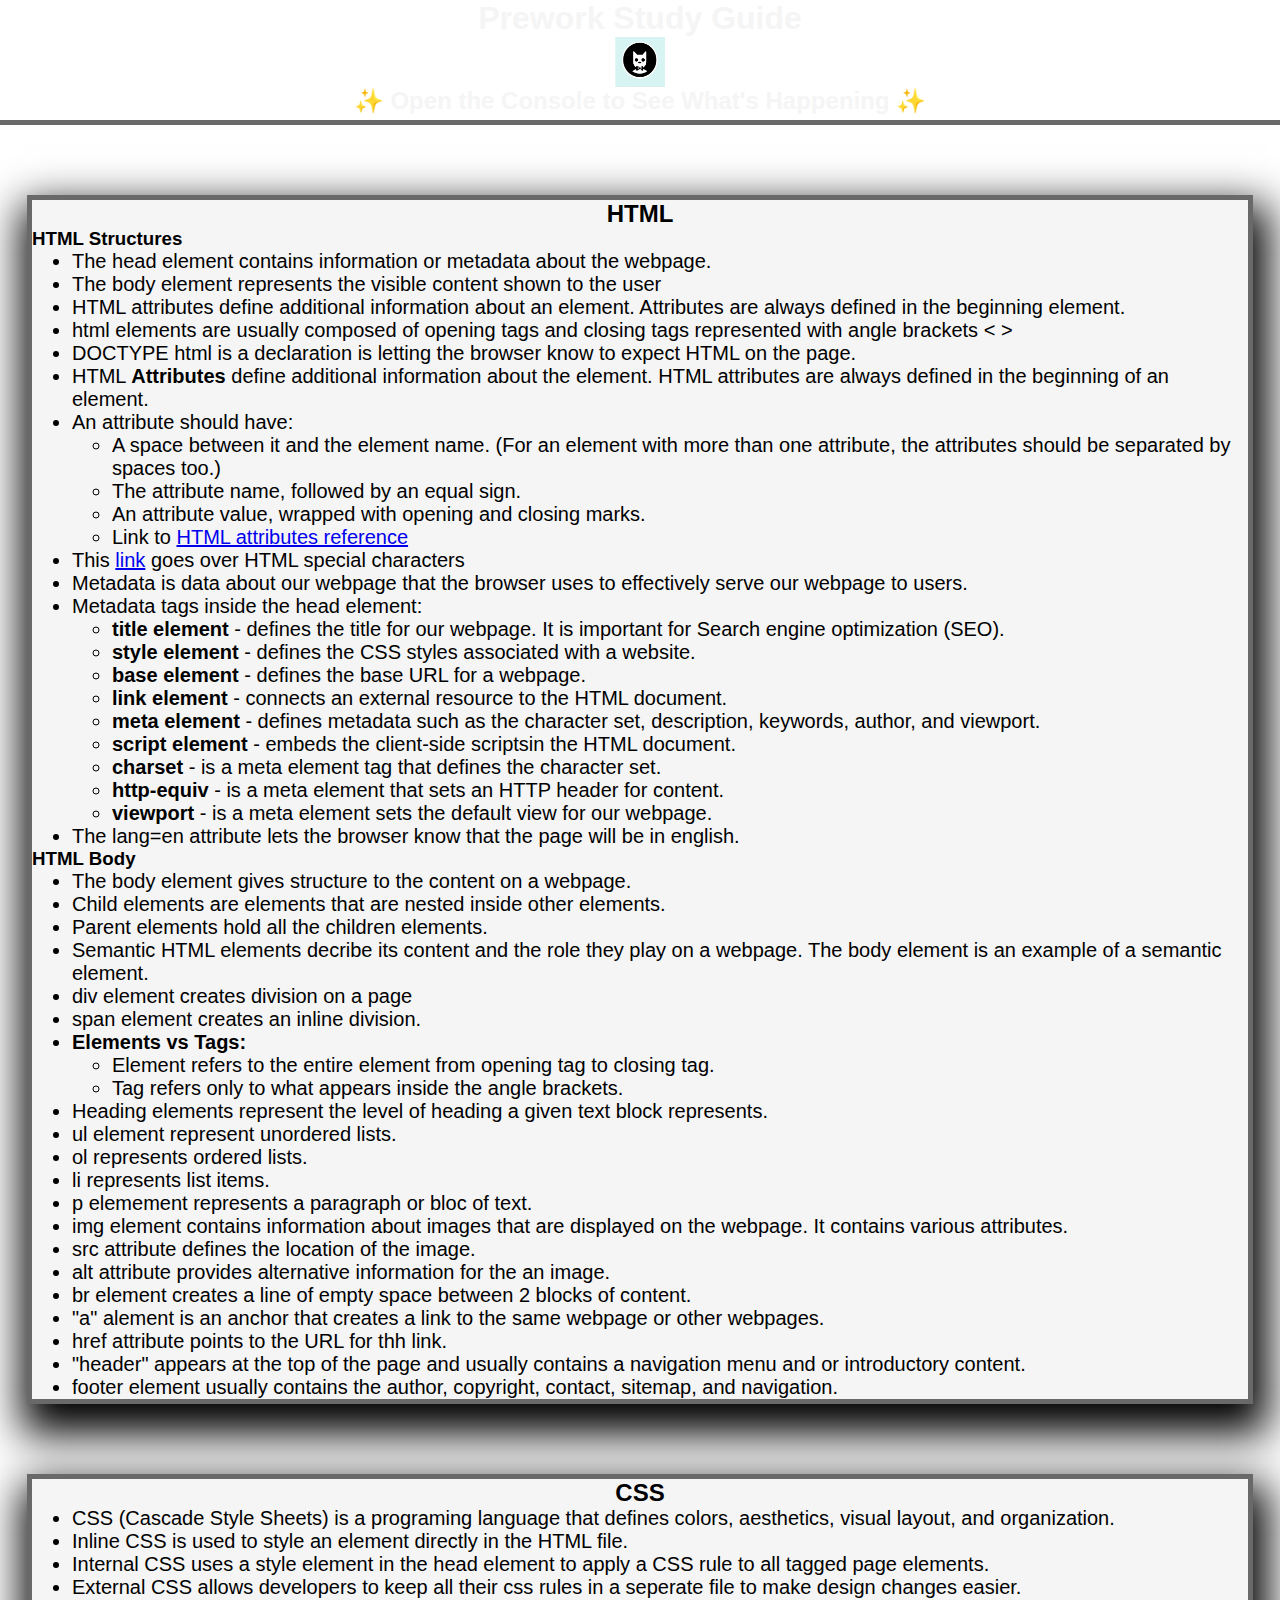
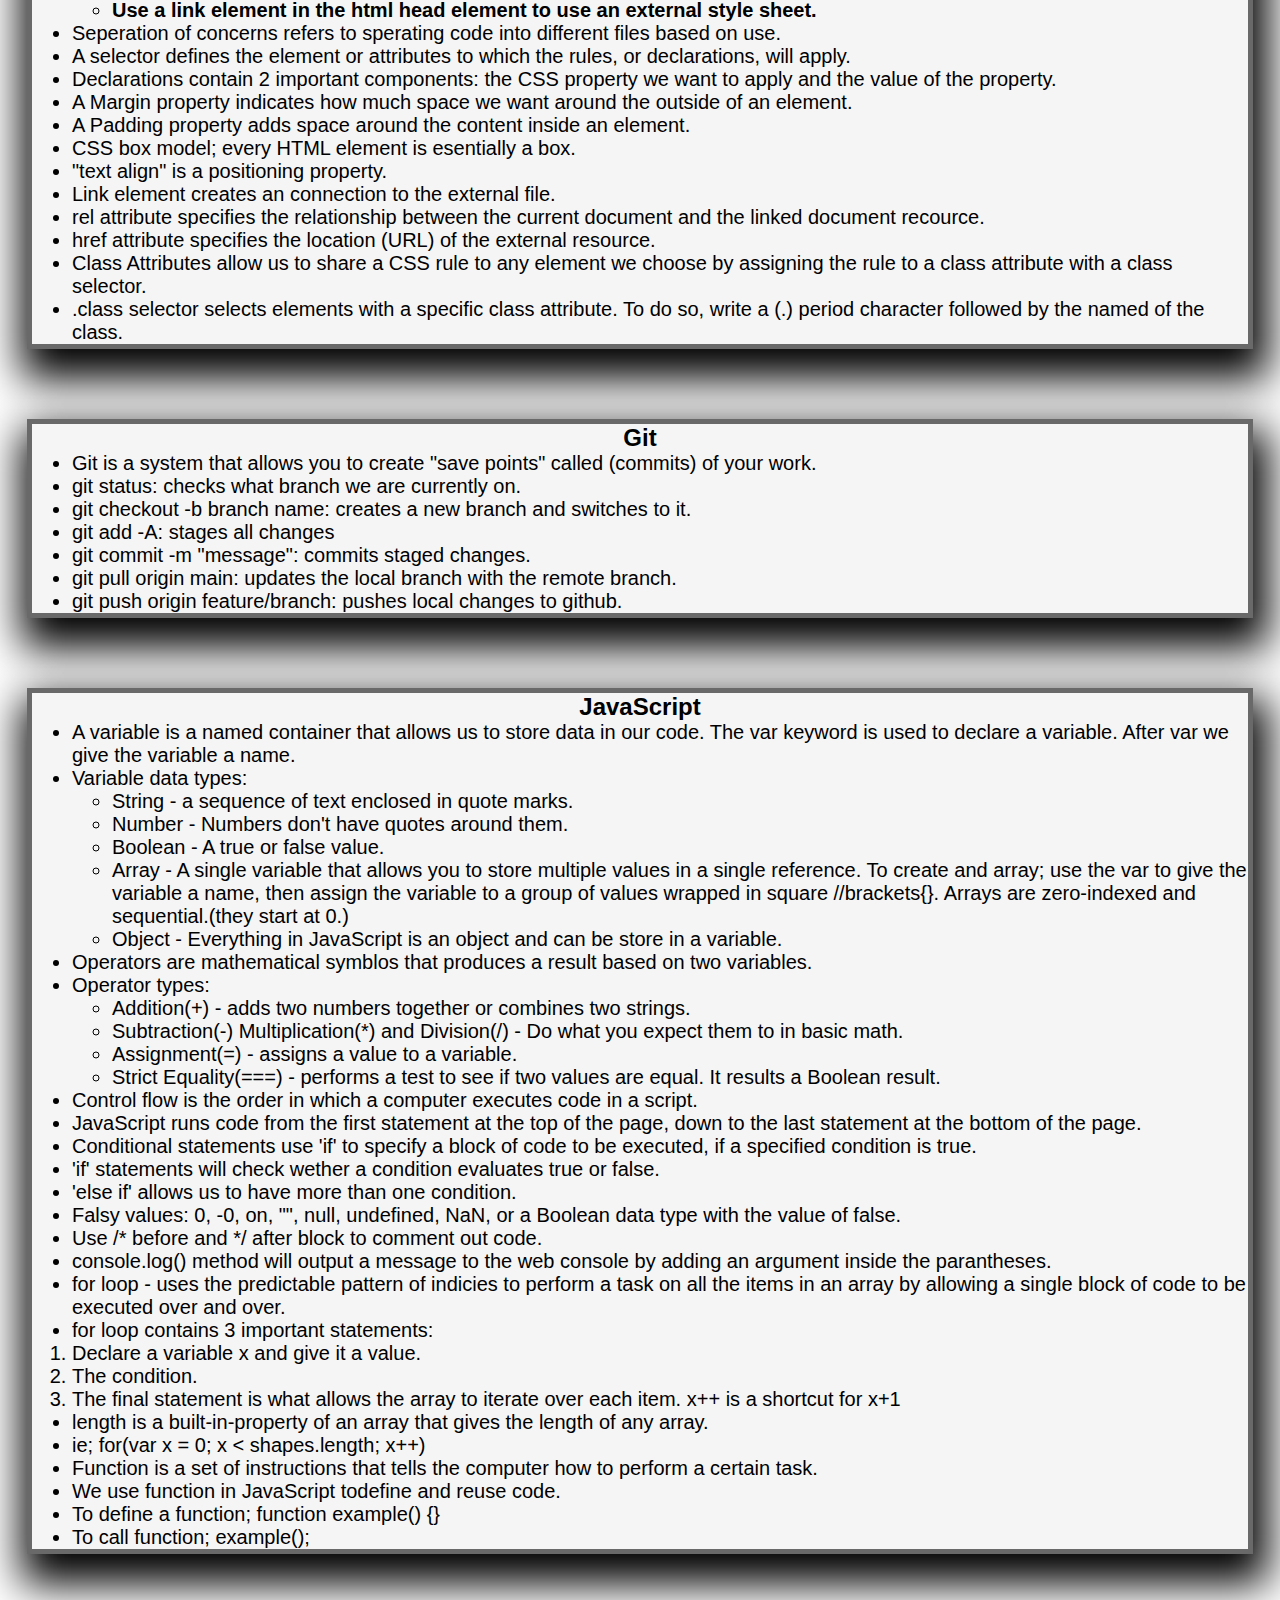
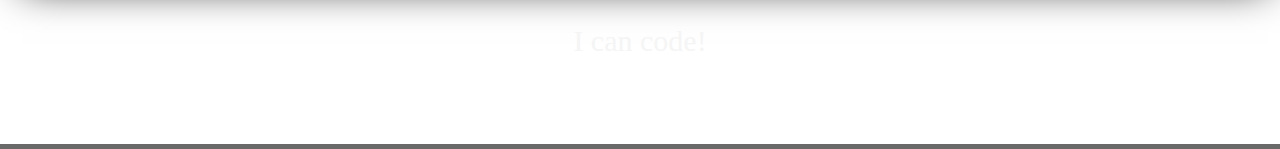
<file: index.html>
<!DOCTYPE html>
<html lang="en">
  <head>
    <meta charset="UTF-8" />
    <meta http-equiv="X-UA-Compatible" content="IE=edge" />
    <meta name="viewport" content="width=device-width, initial-scale=1.0" />
    <link rel="stylesheet" href="./assets/style.css">
    <title>Prework Study Guide</title>
  </head>
  <body>
    <header id="top">
      <h1>Prework Study Guide</h1>
      <img src="./assets/bowtie-cat.png" alt="Profile image of cat wearing a bow tie." />
      <h2>✨ Open the Console to See What's Happening ✨</h2>
      
    </header>
    <main>
        <section class="card" id="html-section">
        <h2>HTML</h2>
        <h3>HTML Structures</h3>
        <ul>
          <li>The head element contains information or metadata about the webpage.</li>
          <li>The body element represents the visible content shown to the user</li>
          <li>HTML attributes define additional information about an element. Attributes are always defined in the beginning element.</li>
          <li>html elements are usually composed of opening tags and closing tags represented with angle brackets &lt; &gt; </li>
          <li>DOCTYPE html is a declaration is letting the browser know to expect HTML on the page.</li>
          <li>HTML <strong>Attributes</strong> define additional information about the element. HTML attributes are always defined in the beginning of an element.</li>
          <li>An attribute should have: <ul>
            <li>A space between it and the element name. (For an element with more than one attribute, the attributes should be separated by spaces too.)</li>
            <li>The attribute name, followed by an equal sign.</li>
            <li>An attribute value, wrapped with opening and closing marks.</li>
            <li>Link to <a href="https://developer.mozilla.org/en-US/docs/Web/HTML/Attributes" title="HTML Attributes" target="_blank">HTML attributes reference</a>  </li>
          </ul></li>
          <li>This <a href="https://developer.mozilla.org/en-US/docs/Learn/HTML/Introduction_to_HTML/Getting_started#entity_references_including_special_characters_in_html" 
            title="special characters" target="_blank">link</a> goes over HTML special characters</li>
          <li>Metadata is data about our webpage that the browser uses to effectively serve our webpage to users.</li>
          <li>Metadata tags inside the head element: 
            <ul>
              <li><strong>title element</strong> - defines the title for our webpage. It is important for Search engine optimization (SEO).</li>
              <li><strong>style element</strong> - defines the CSS styles associated with a website.</li>
              <li><strong>base element</strong> - defines the base URL for a webpage.</li>
              <li><strong>link element</strong> - connects an external resource to the HTML document.</li>
              <li><strong>meta element</strong> - defines metadata such as the character set, description, keywords, author, and viewport.</li>
              <li><strong>script element</strong> - embeds the client-side scriptsin the HTML document.</li>
              <li><strong>charset</strong> - is a meta element tag that defines the character set.</li>
              <li><strong>http-equiv</strong> - is a meta element that sets an HTTP header for content.</li>
              <li><strong>viewport</strong> - is a meta element sets the default view for our webpage.</li>
            </ul>
          </li>
          <li>The lang=en attribute lets the browser know that the page will be in english.</li>
          
          
        </ul>
        <h3>HTML Body</h3>
        <ul>
          <li>The body element gives structure to the content on a webpage.</li>
          <li>Child elements are elements that are nested inside other elements.</li>
          <li>Parent elements hold all the children elements.</li>
          <li>Semantic HTML elements decribe its content and the role they play on a webpage. The body element is an example of a semantic element.</li>
          <li>div element creates division on a page</li>
          <li>span element creates an inline division.</li>
          <li><strong>Elements vs Tags:</strong>
          <ul>
            <li>Element refers to the entire element from opening tag to closing tag.</li>
            <li>Tag refers only to what appears inside the angle brackets.</li>
          </ul>
          </li>
          <li>Heading elements represent the level of heading a given text block represents.</li>
          <li>ul element represent unordered lists.</li>
          <li>ol represents ordered lists.</li>
          <li>li represents list items.</li>
          <li>p elemement represents a paragraph or bloc of text.</li>
          <li>img element contains information about images that are displayed on the webpage. It contains various attributes.</li>
          <li>src attribute defines the location of the image.</li>
          <li>alt attribute provides alternative information for the an image.</li>
          <li>br element creates a line of empty space between 2 blocks of content.</li>
          <li>"a" alement is an anchor that creates a link to the same webpage or other webpages. </li>
          <li>href attribute points to the URL for thh link.</li>
          <li>"header" appears at the top of the page and usually contains a navigation menu and or introductory content. </li>
          <li>footer element usually contains the author, copyright, contact, sitemap, and navigation.</li>


          
        </ul>
        </section>

        <section class="card" id="css-section">
          <h2>CSS</h2>
          <ul>
            <li>CSS (Cascade Style Sheets) is a programing language that defines colors, aesthetics, visual layout, and organization.</li>
            <li>Inline CSS is used to style an element directly in the HTML file.</li>
            <li>Internal CSS uses a style element in the head element to apply a CSS rule to all tagged page elements. </li>
            <li>External CSS allows developers to keep all their css rules in a seperate file to make design changes easier. 
              <ul>
                <li><strong>Use a link element in the html head element to use an external style sheet.</strong></li>
              </ul>
            </li>
            <li>Seperation of concerns refers to sperating code into different files based on use. </li>
            <li>A selector defines the element or attributes to which the rules, or declarations, will apply. </li>
            <li>Declarations contain 2 important components: the CSS property we want to apply and the value of the property. </li>
            <li>A Margin property indicates how much space we want around the outside of an element. </li>
            <li>A Padding property adds space around the content inside an element. </li>
            <li>CSS box model; every HTML element is esentially a box. </li>
            <li>"text align" is a positioning property.</li>
            <li>Link element creates an connection to the external file. </li>
            <li>rel attribute specifies the relationship between the current document and the linked document recource. </li>
            <li>href attribute specifies the location (URL) of the external resource. </li>
            <li>Class Attributes allow us to share a CSS rule to any element we choose by assigning the rule to a class attribute with a class selector.</li>
            <li>.class selector selects elements with a specific class attribute. To do so, write a (.) period character followed by the named of the class.</li>

          </ul>

        </section>

        <section class="card" id="git-section">
          <h2>Git</h2>
          <ul>
            <li>Git is a system that allows you to create "save points" called (commits) of your work.</li>
            <li>git status: checks what branch we are currently on.</li>
            <li>git checkout -b branch name: creates a new branch and switches to it. </li>
            <li>git add -A: stages all changes</li>
            <li>git commit -m "message": commits staged changes.</li>
            <li>git pull origin main: updates the local branch with the remote branch.</li>
            <li>git push origin feature/branch: pushes local changes to github.</li>

            </git>
          </ul>

        </section>

        <section class="card" id="javascript-section">
          <h2>JavaScript</h2>
          <ul>
            <li>A variable is a named container that allows us to store data in our code. The var keyword is used to declare a variable. After var we give the variable a name.</li>
            <li>Variable data types: <ul>
              <li>String - a sequence of text enclosed in quote marks.</li>
              <li>Number - Numbers don't have quotes around them.</li>
              <li>Boolean - A true or false value.</li>
              <li>Array - A single variable that allows you to store multiple values in a single reference. To create and array; use the var to give the variable a name, then assign the variable to a group of values wrapped in square //brackets{}. Arrays are zero-indexed and sequential.(they start at 0.) </li>
              <li>Object - Everything in JavaScript is an object and can be store in a variable.</li>
            </ul>
          </li>
          <li>Operators are mathematical symblos that produces a result based on two variables.</li>
          <li>Operator types: <ul>
            <li>Addition(+) - adds two numbers together or combines two strings.</li>
            <li>Subtraction(-) Multiplication(*) and Division(/) - Do what you expect them to in basic math.</li>
            <li>Assignment(=) - assigns a value to a variable.</li>
            <li>Strict Equality(===) - performs a test to see if two values are equal. It results a Boolean result.</li>
           </ul>
          </li>
          <li>Control flow is the order in which a computer executes code in a script.</li>
          <li>JavaScript runs code from the first statement at the top of the page, down to the last statement at the bottom of the page.</li>
          <li>Conditional statements use 'if' to specify a block of code to be executed, if a specified condition is true. </li>
          <li>'if' statements will check wether a condition evaluates true or false.</li>
          <li>'else if' allows us to have more than one condition.</li>
          <li>Falsy values: 0, -0, on, "", null, undefined, NaN, or a Boolean data type with the value of false.</li>
          <li>Use /* before and */ after block to comment out code. </li>
          <li>console.log() method will output a message to the web console by adding an argument inside the parantheses.</li>
          <li>for loop - uses the predictable pattern of indicies to perform a task on all the items in an array by allowing a single block of code to be executed over and over.</li>
          <li>for loop contains 3 important statements: <ol>
            <li>Declare a variable x and give it a value. </li>
            <li>The condition.</li>
            <li>The final statement is what allows the array to iterate over each item. x++ is a shortcut for x+1</li>
          </ol>
        </li>
        <li>length is a built-in-property of an array that gives the length of any array.</li>
          <li>ie; for(var x = 0; x < shapes.length; x++)</li>
          <li>Function is a set of instructions that tells the computer how to perform a certain task.</li>
          <li>We use function in JavaScript todefine and reuse code.</li>
          <li>To define a function; function example() {}</li>
          <li>To call function; example();</li>
        
        
         
        </ul>
        
              
           
          
          

          
         
          
    


        </section>
    </main>

    <footer>
      <p>I can code!</p>
    </footer>
    <script src="./assets/script.js"></script>
  </body>
</html>
</file>
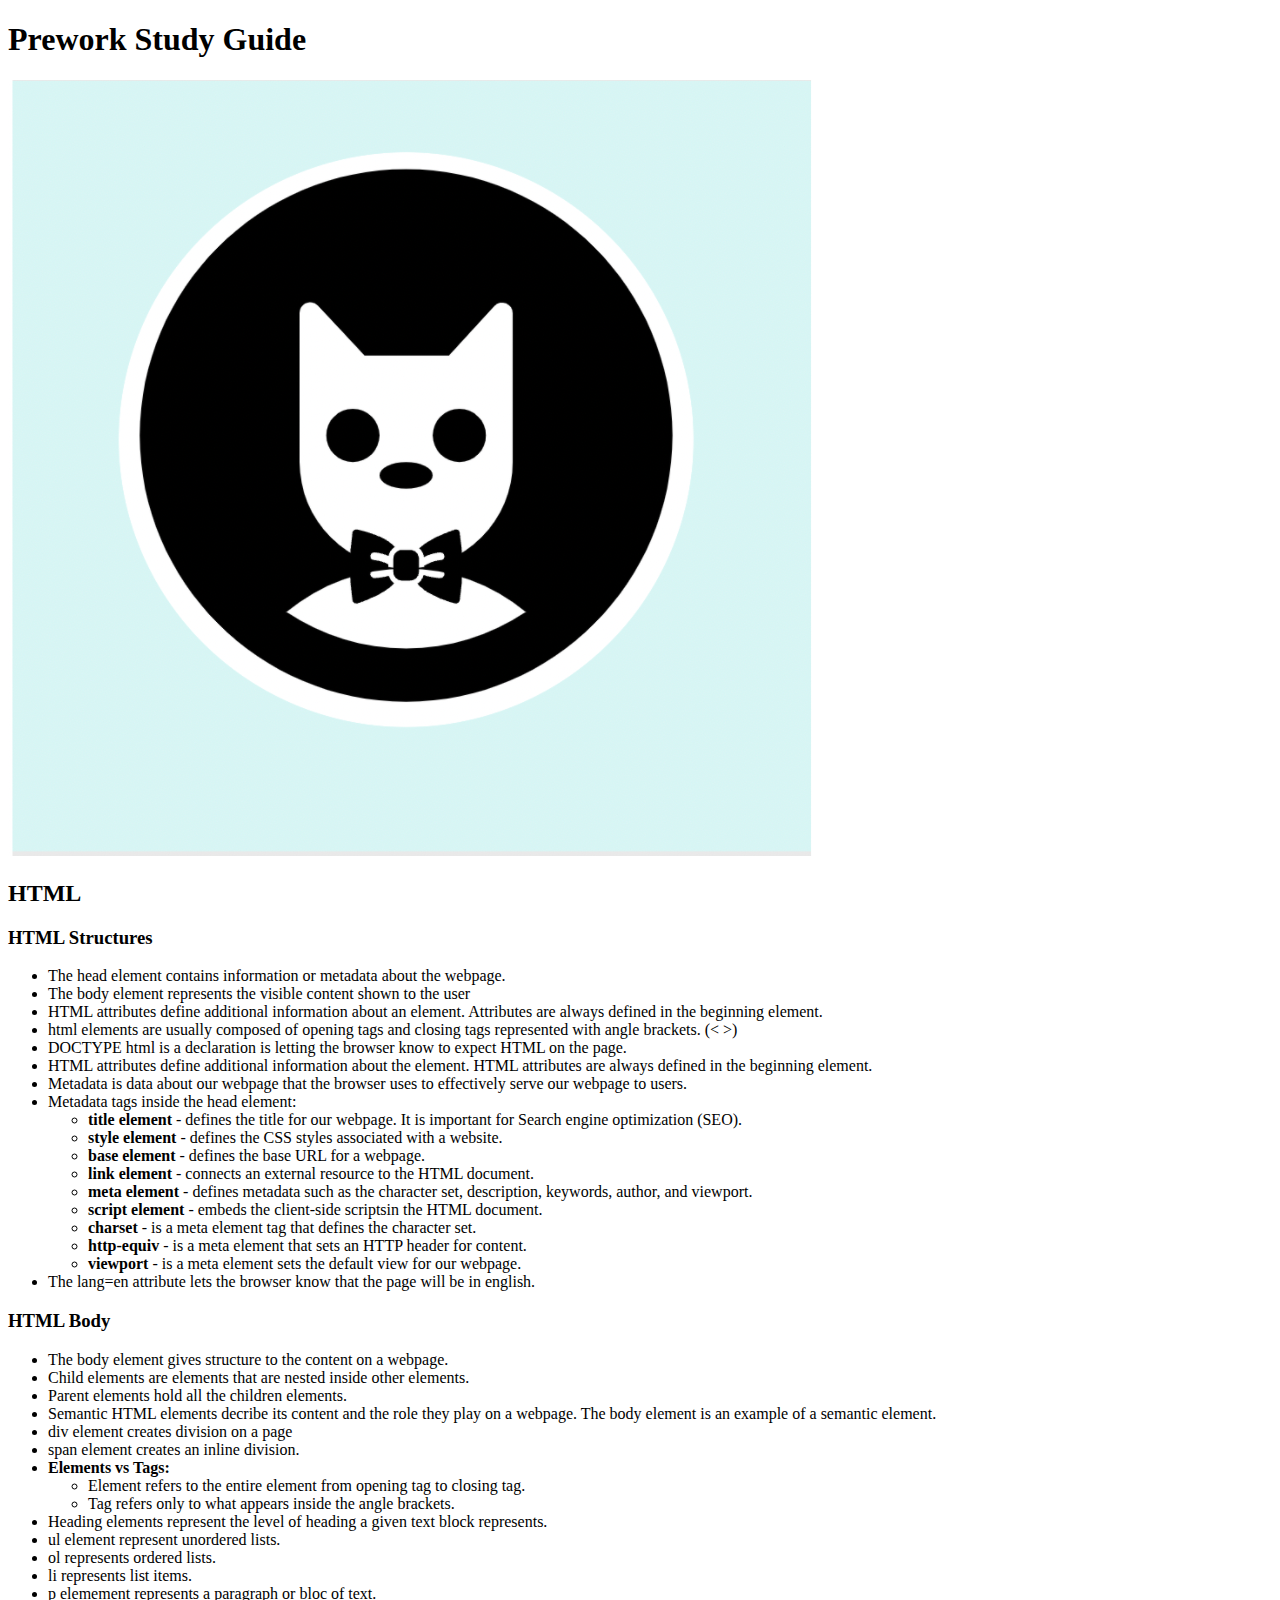
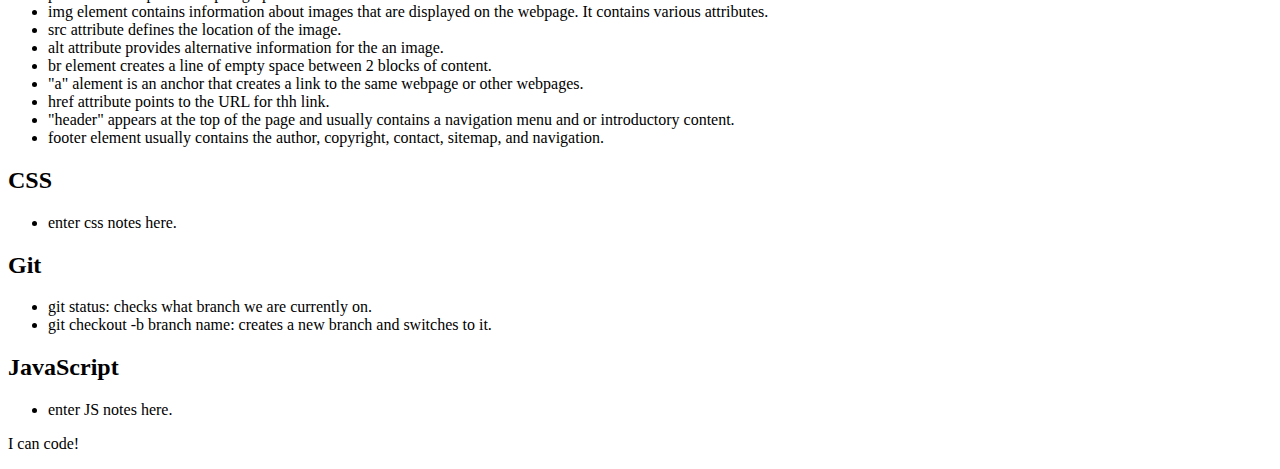
<file: prework-study-guide/index.html>
<!DOCTYPE html>
<html lang="en">
  <head>
    <meta charset="UTF-8" />
    <meta http-equiv="X-UA-Compatible" content="IE=edge" />
    <meta name="viewport" content="width=device-width, initial-scale=1.0" />
    <title>Prework Study Guide</title>
  </head>
  <body>
    <header id="top">
      <h1>Prework Study Guide</h1>
      <img src="./assets/bowtie-cat.png" alt="Profile image of cat wearing a bow tie." />
      
    </header>
    <main>
        <section class="card" id="html-section">
        <h2>HTML</h2>
        <h3>HTML Structures</h3>
        <ul>
          <li>The head element contains information or metadata about the webpage.</li>
          <li>The body element represents the visible content shown to the user</li>
          <li>HTML attributes define additional information about an element. Attributes are always defined in the beginning element.</li>
          <li>html elements are usually composed of opening tags and closing tags represented with angle brackets. (< >)</li>
          <li>DOCTYPE html is a declaration is letting the browser know to expect HTML on the page.</li>
          <li>HTML attributes define additional information about the element. HTML attributes are always defined in the beginning element.</li>
          <li>Metadata is data about our webpage that the browser uses to effectively serve our webpage to users.</li>
          <li>Metadata tags inside the head element: 
            <ul>
              <li><strong>title element</strong> - defines the title for our webpage. It is important for Search engine optimization (SEO).</li>
              <li><strong>style element</strong> - defines the CSS styles associated with a website.</li>
              <li><strong>base element</strong> - defines the base URL for a webpage.</li>
              <li><strong>link element</strong> - connects an external resource to the HTML document.</li>
              <li><strong>meta element</strong> - defines metadata such as the character set, description, keywords, author, and viewport.</li>
              <li><strong>script element</strong> - embeds the client-side scriptsin the HTML document.</li>
              <li><strong>charset</strong> - is a meta element tag that defines the character set.</li>
              <li><strong>http-equiv</strong> - is a meta element that sets an HTTP header for content.</li>
              <li><strong>viewport</strong> - is a meta element sets the default view for our webpage.</li>
            </ul>
          </li>
          <li>The lang=en attribute lets the browser know that the page will be in english.</li>
          
          
        </ul>
        <h3>HTML Body</h3>
        <ul>
          <li>The body element gives structure to the content on a webpage.</li>
          <li>Child elements are elements that are nested inside other elements.</li>
          <li>Parent elements hold all the children elements.</li>
          <li>Semantic HTML elements decribe its content and the role they play on a webpage. The body element is an example of a semantic element.</li>
          <li>div element creates division on a page</li>
          <li>span element creates an inline division.</li>
          <li><strong>Elements vs Tags:</strong>
          <ul>
            <li>Element refers to the entire element from opening tag to closing tag.</li>
            <li>Tag refers only to what appears inside the angle brackets.</li>
          </ul>
          </li>
          <li>Heading elements represent the level of heading a given text block represents.</li>
          <li>ul element represent unordered lists.</li>
          <li>ol represents ordered lists.</li>
          <li>li represents list items.</li>
          <li>p elemement represents a paragraph or bloc of text.</li>
          <li>img element contains information about images that are displayed on the webpage. It contains various attributes.</li>
          <li>src attribute defines the location of the image.</li>
          <li>alt attribute provides alternative information for the an image.</li>
          <li>br element creates a line of empty space between 2 blocks of content.</li>
          <li>"a" alement is an anchor that creates a link to the same webpage or other webpages. </li>
          <li>href attribute points to the URL for thh link.</li>
          <li>"header" appears at the top of the page and usually contains a navigation menu and or introductory content. </li>
          <li>footer element usually contains the author, copyright, contact, sitemap, and navigation.</li>


          
        </ul>
        </section>

        <section class="card" id="css-section">
          <h2>CSS</h2>
          <ul>
            <li>enter css notes here.</li>
          </ul>

        </section>

        <section class="card" id="git-section">
          <h2>Git</h2>
          <ul>
            <li>git status: checks what branch we are currently on.</li>
            <li>git checkout -b branch name: creates a new branch and switches to it. </li>
          </ul>

        </section>

        <section class="card" id="javascript-section">
          <h2>JavaScript</h2>
          <ul>
            <li>enter JS notes here.</li>
          </ul>

        </section>
    </main>

    <footer>
      <p>I can code!</p>
    </footer>
  </body>
</html>
</file>
<file: assets/style.css>
* {
    margin: 0;
    padding: 0;
}
header,
footer {
    width: 100%;
    height: 120px;
    background-image: url(https://i.vimeocdn.com/video/638284371-7cfe6b6e757c042a6e92b70c2222d1a4338b1a31279cf3377a787c42089bf4f3-d_640x360.jpg);
    color: whitesmoke;
    border-bottom: 5px solid #696969
    
    
}

body {
    background-color: white
}

h1,
h2 {
    text-align: center;
    font-family:'Franklin Gothic Medium', 'Arial Narrow', Arial, sans-serif;
    
    

}
h3 {
    
    font-family:'Franklin Gothic Medium', 'Arial Narrow', Arial, sans-serif;
}
img {
    display: block;
    height: 50px;
    width: 50px;
    margin-left: auto;
    margin-right: auto;

}
ul {
    padding-left: 40px;
    font-size: 20px;
    font-family:Arial, Helvetica, sans-serif

}


p{
    text-align: center;
    font-size: 30px;
}
.card {
    width: 95%;
    margin: 70px auto;
    border: 5px solid #696969;
    box-shadow: 5px 20px 40px 10px #000000;
    background-color: whitesmoke
    
   

    
    

    

    

    

}
</file>
